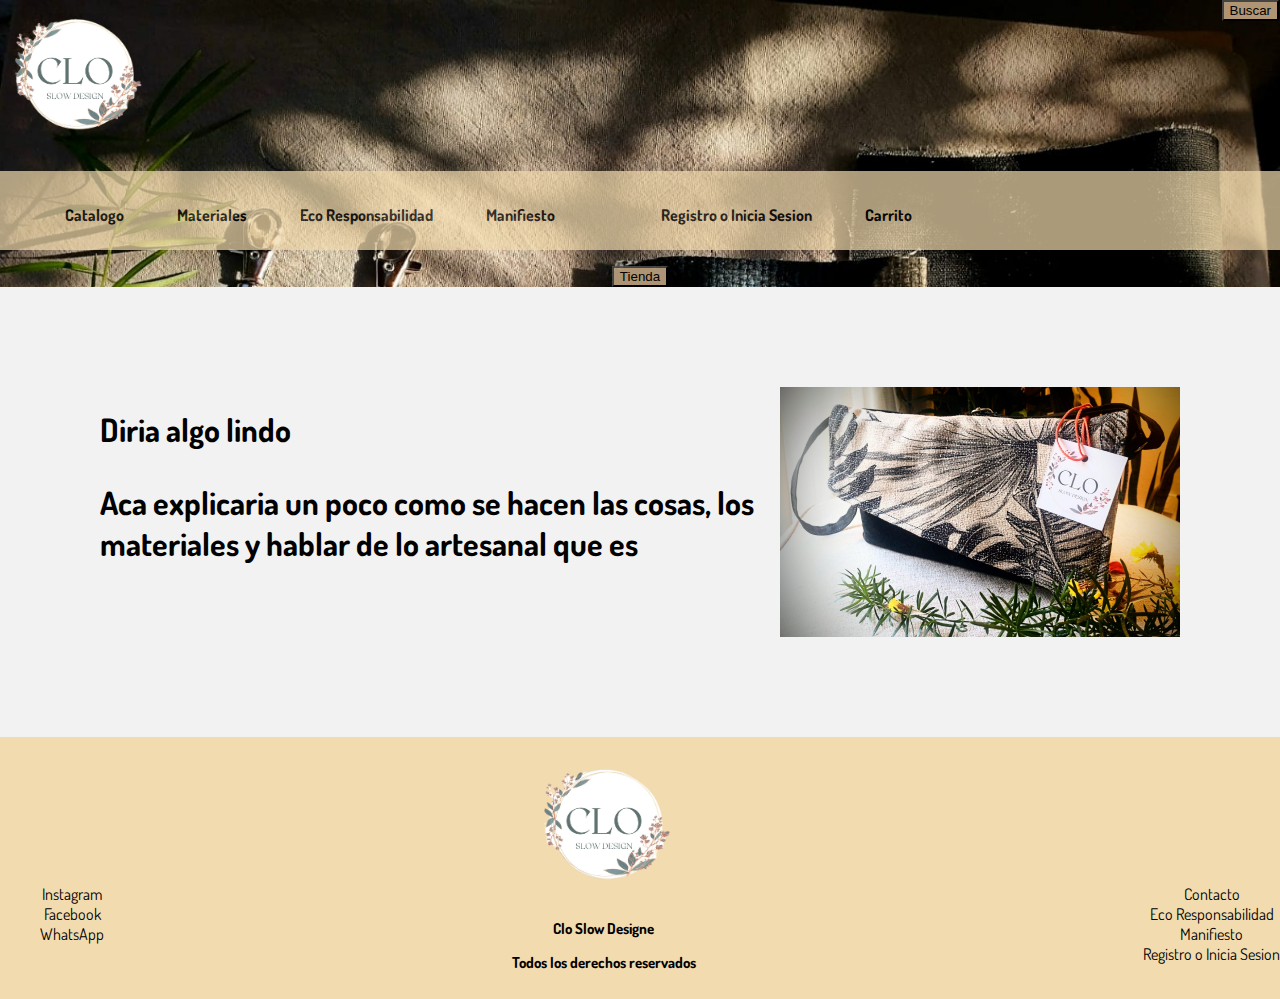
<file: index.html>
<!DOCTYPE html>
<html lang="en">

<head>
    <meta charset="UTF-8">
    <meta http-equiv="X-UA-Compatible" content="IE=edge">
    <meta name="viewport" content="width=device-width, initial-scale=1.0">
    <link rel="stylesheet" href="css/style.css">
    <link rel="shortcut icon" href="img/logo.png">
    <title id="LogoPestana">Clo Slow Design</title>
</head>

<body>
    <header>
        <h1>
            <img src="img/logo.png" alt="" id="LogoPrincipal">
            <button class="buscar">
                <a href="">Buscar</a>
            </button>
        </h1>
        <nav>
            <ul>
                <li><a href="pages/catalogo.html">Catalogo</a></li>
                <li><a href="pages/materiales.html">Materiales</a></li>
                <li><a href="pages/ecoresponsabilidad.html">Eco Responsabilidad</a></li>
                <li><a href="pages/manifiesto.html">Manifiesto</a></li>
                <li><img src="img/logo.png" alt="Logo" id="FotoLogoIndex"></li>
                <li><a href="pages/registro.html">Registro o Inicia Sesion</a></li>
                <li><a href="pages/carrito.html">Carrito</a></li>
            </ul>

        </nav>
        <button class="BotonTienda">Tienda</button>
    </header>

    <main>
        <h1>Diria algo lindo
            <p>Aca explicaria un poco como se hacen las cosas, los materiales y hablar de lo artesanal que es</p>
        </h1>
        <img src="img/cartera 1.jpeg" alt="Sobre Bahia" width="400px">

    </main>

    <footer>
        <ul class="RedSocial">
            <li><a href="https://www.instagram.com/">Instagram</a></li>
            <li><a href="https://www.facebook.com/">Facebook</a></li>
            <li><a href="https://web.whatsapp.com/">WhatsApp</a></li>
        </ul>
        <h2 class="SubFooter">
            <img src="img/logo.png" alt="logo">
            <p>Clo Slow Designe</p>
            <p>Todos los derechos reservados</p>
        </h2>
        <ul>
            <li><a href="pages/contacto.html">Contacto</a></li>
            <li><a href="pages/ecoresponsabilidad.html">Eco Responsabilidad</a></li>
            <li><a href="pages/manifiesto.html">Manifiesto</a></li>
            <li><a href="pages/registro.html">Registro o Inicia Sesion</a></li>
        </ul>
    </footer>
</body>

</html>
</file>
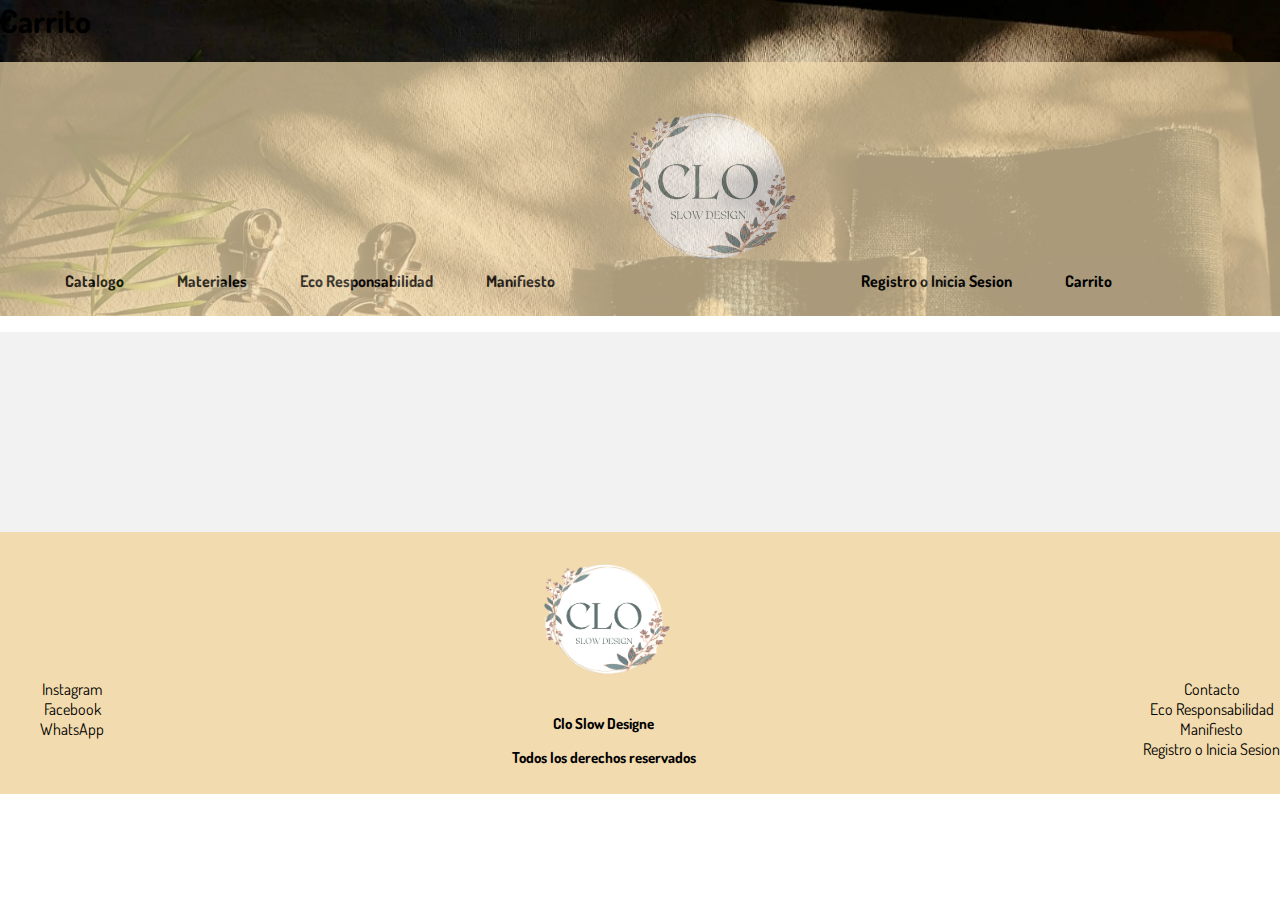
<file: pages/carrito.html>
<!DOCTYPE html>
<html lang="en">

<head>
    <meta charset="UTF-8">
    <meta http-equiv="X-UA-Compatible" content="IE=edge">
    <meta name="viewport" content="width=device-width, initial-scale=1.0">
    <link rel="stylesheet" href="../css/style.css">
    <link rel="shortcut icon" href="../img/logo.png">
    <title>Clo Slow Design</title>
</head>

<body>
    <header>
        <h1>Carrito</h1>

        <nav>
            <ul>
                <li><a href="../pages/catalogo.html">Catalogo</a></li>
                <li><a href="../pages/materiales.html">Materiales</a></li>
                <li><a href="../pages/ecoresponsabilidad.html">Eco Responsabilidad</a></li>
                <li><a href="../pages/manifiesto.html">Manifiesto</a></li>
                <li><a href="../index.html"><img src="../img/logo.png" alt="Logo"></a></li>
                <li><a href="../pages/registro.html">Registro o Inicia Sesion</a></li>
                <li><a href="../pages/carrito.html">Carrito</a></li>
            </ul>

        </nav>
    </header>

    <main>

    </main>
    <footer>
        <ul class="RedSocial">
            <li><a href="https://www.instagram.com/">Instagram</a></li>
            <li><a href="https://www.facebook.com/">Facebook</a></li>
            <li><a href="https://web.whatsapp.com/">WhatsApp</a></li>
        </ul>
        <h2 class="SubFooter">
            <img src="../img/logo.png" alt="logo">
            <p>Clo Slow Designe</p>
            <p>Todos los derechos reservados</p>
        </h2>
        <ul>
            <li><a href="pages/contacto.html">Contacto</a></li>
            <li><a href="pages/ecoresponsabilidad.html">Eco Responsabilidad</a></li>
            <li><a href="pages/manifiesto.html">Manifiesto</a></li>
            <li><a href="pages/registro.html">Registro o Inicia Sesion</a></li>
        </ul>
    </footer>
</body>

</html>
</file>
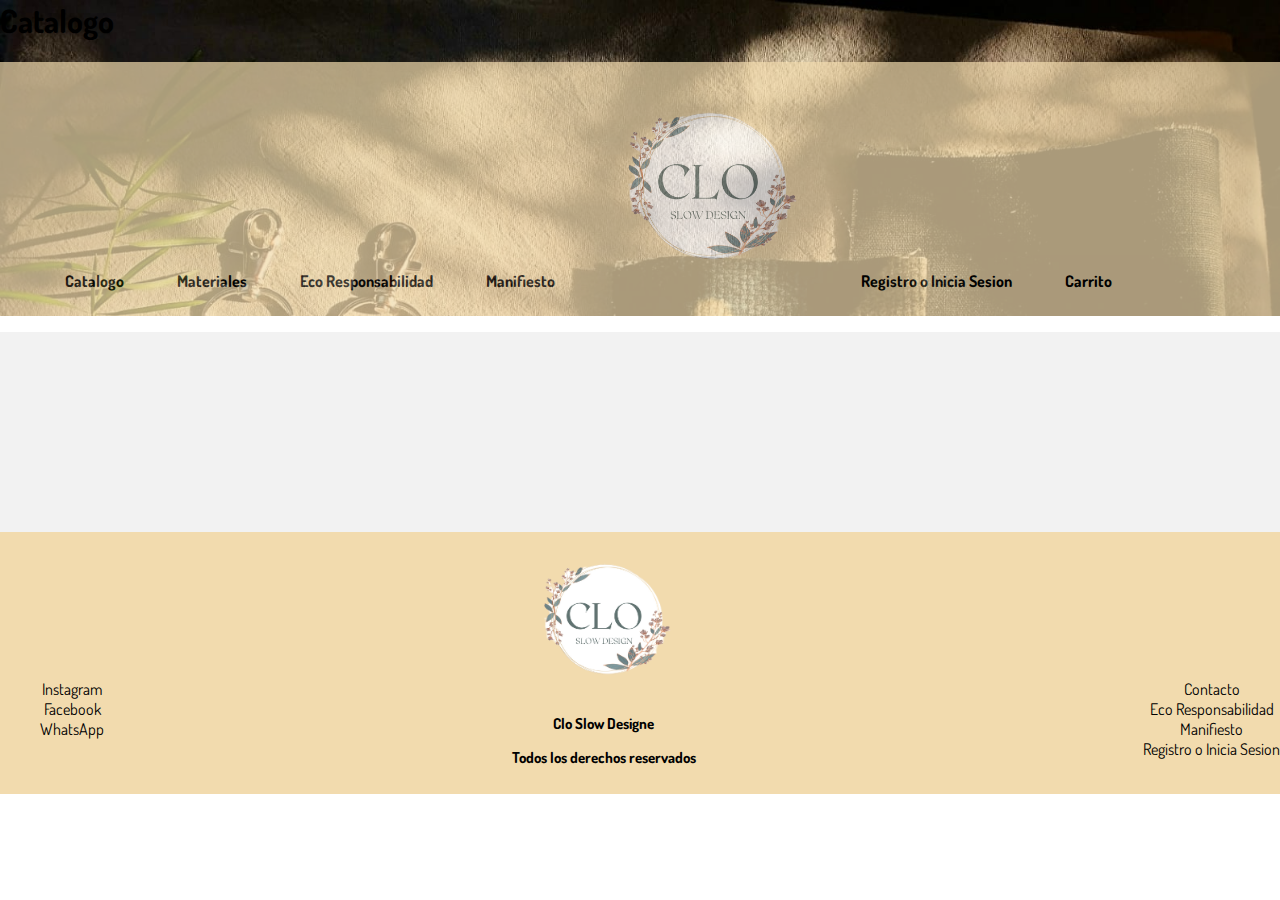
<file: pages/catalogo.html>
<!DOCTYPE html>
<html lang="en">

<head>
    <meta charset="UTF-8">
    <meta http-equiv="X-UA-Compatible" content="IE=edge">
    <meta name="viewport" content="width=device-width, initial-scale=1.0">
    <link rel="stylesheet" href="../css/style.css">
    <link rel="shortcut icon" href="../img/logo.png">
    <title>Clo Slow Design</title>
</head>

<body>
    <header>
        <h1>Catalogo</h1>

        <nav>
            <ul>
                <li><a href="../pages/catalogo.html">Catalogo</a></li>
                <li><a href="../pages/materiales.html">Materiales</a></li>
                <li><a href="../pages/ecoresponsabilidad.html">Eco Responsabilidad</a></li>
                <li><a href="../pages/manifiesto.html">Manifiesto</a></li>
                <li><a href="../index.html"><img src="../img/logo.png" alt="Logo"></a></li>
                <li><a href="../pages/registro.html">Registro o Inicia Sesion</a></li>
                <li><a href="../pages/carrito.html">Carrito</a></li>
            </ul>

        </nav>
    </header>

    <main>

    </main>
    <footer>
        <ul class="RedSocial">
            <li><a href="https://www.instagram.com/">Instagram</a></li>
            <li><a href="https://www.facebook.com/">Facebook</a></li>
            <li><a href="https://web.whatsapp.com/">WhatsApp</a></li>
        </ul>
        <h2 class="SubFooter">
            <img src="../img/logo.png" alt="logo">
            <p>Clo Slow Designe</p>
            <p>Todos los derechos reservados</p>
        </h2>
        <ul>
            <li><a href="pages/contacto.html">Contacto</a></li>
            <li><a href="pages/ecoresponsabilidad.html">Eco Responsabilidad</a></li>
            <li><a href="pages/manifiesto.html">Manifiesto</a></li>
            <li><a href="pages/registro.html">Registro o Inicia Sesion</a></li>
        </ul>
    </footer>
</body>

</html>
</file>
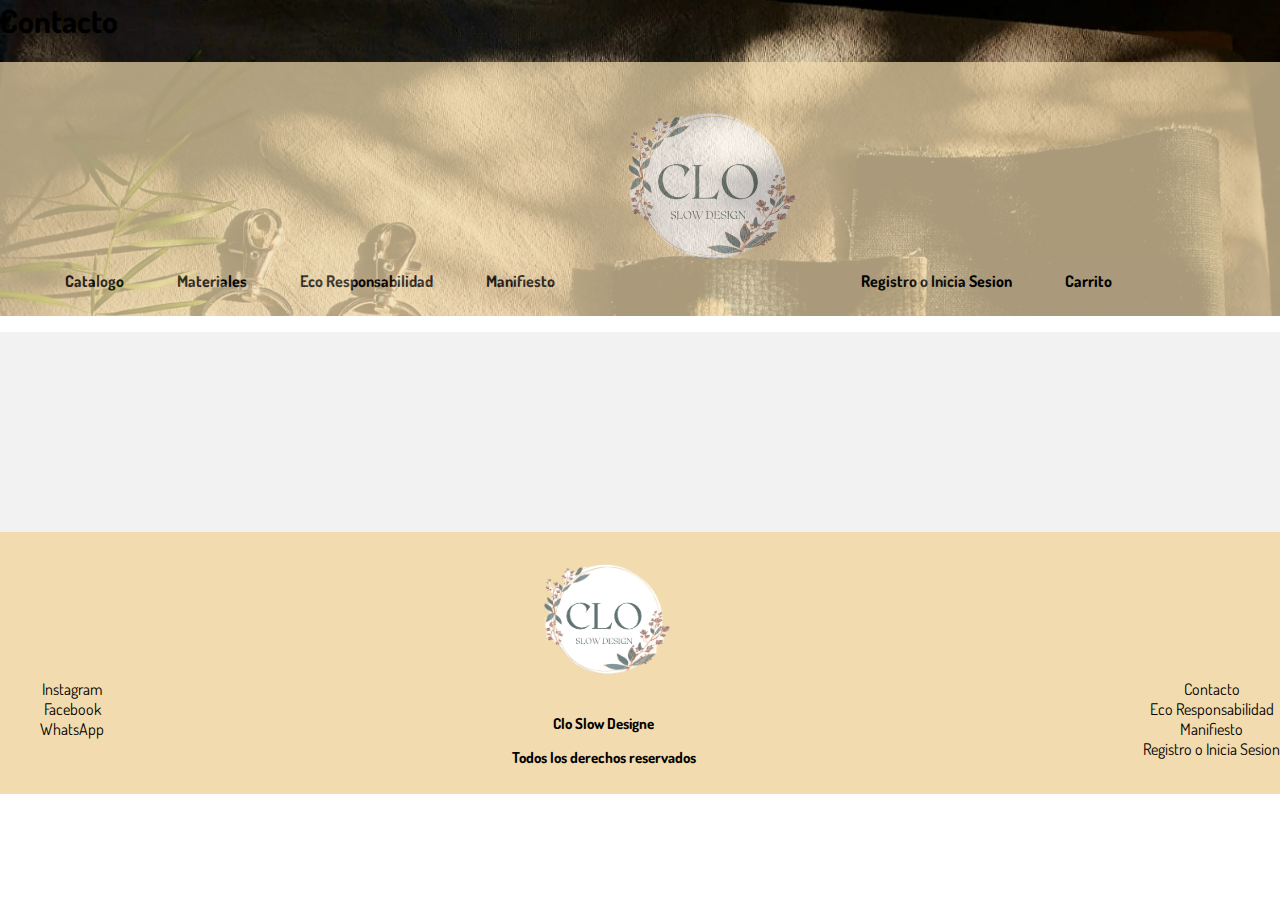
<file: pages/contacto.html>
<!DOCTYPE html>
<html lang="en">

<head>
    <meta charset="UTF-8">
    <meta http-equiv="X-UA-Compatible" content="IE=edge">
    <meta name="viewport" content="width=device-width, initial-scale=1.0">
    <link rel="stylesheet" href="../css/style.css">
    <link rel="shortcut icon" href="../img/logo.png">
    <title>Clo Slow Design</title>
</head>

<body>
    <header>
        <h1>Contacto</h1>

        <nav>
            <ul>
                <li><a href="../pages/catalogo.html">Catalogo</a></li>
                <li><a href="../pages/materiales.html">Materiales</a></li>
                <li><a href="../pages/ecoresponsabilidad.html">Eco Responsabilidad</a></li>
                <li><a href="../pages/manifiesto.html">Manifiesto</a></li>
                <li><a href="../index.html"><img src="../img/logo.png" alt="Logo"></a></li>
                <li><a href="../pages/registro.html">Registro o Inicia Sesion</a></li>
                <li><a href="../pages/carrito.html">Carrito</a></li>
            </ul>

        </nav>
    </header>

    <main>

    </main>
    <footer>
        <ul class="RedSocial">
            <li><a href="https://www.instagram.com/">Instagram</a></li>
            <li><a href="https://www.facebook.com/">Facebook</a></li>
            <li><a href="https://web.whatsapp.com/">WhatsApp</a></li>
        </ul>
        <h2 class="SubFooter">
            <img src="../img/logo.png" alt="logo">
            <p>Clo Slow Designe</p>
            <p>Todos los derechos reservados</p>
        </h2>
        <ul>
            <li><a href="pages/contacto.html">Contacto</a></li>
            <li><a href="pages/ecoresponsabilidad.html">Eco Responsabilidad</a></li>
            <li><a href="pages/manifiesto.html">Manifiesto</a></li>
            <li><a href="pages/registro.html">Registro o Inicia Sesion</a></li>
        </ul>
    </footer>
</body>

</html>
</file>
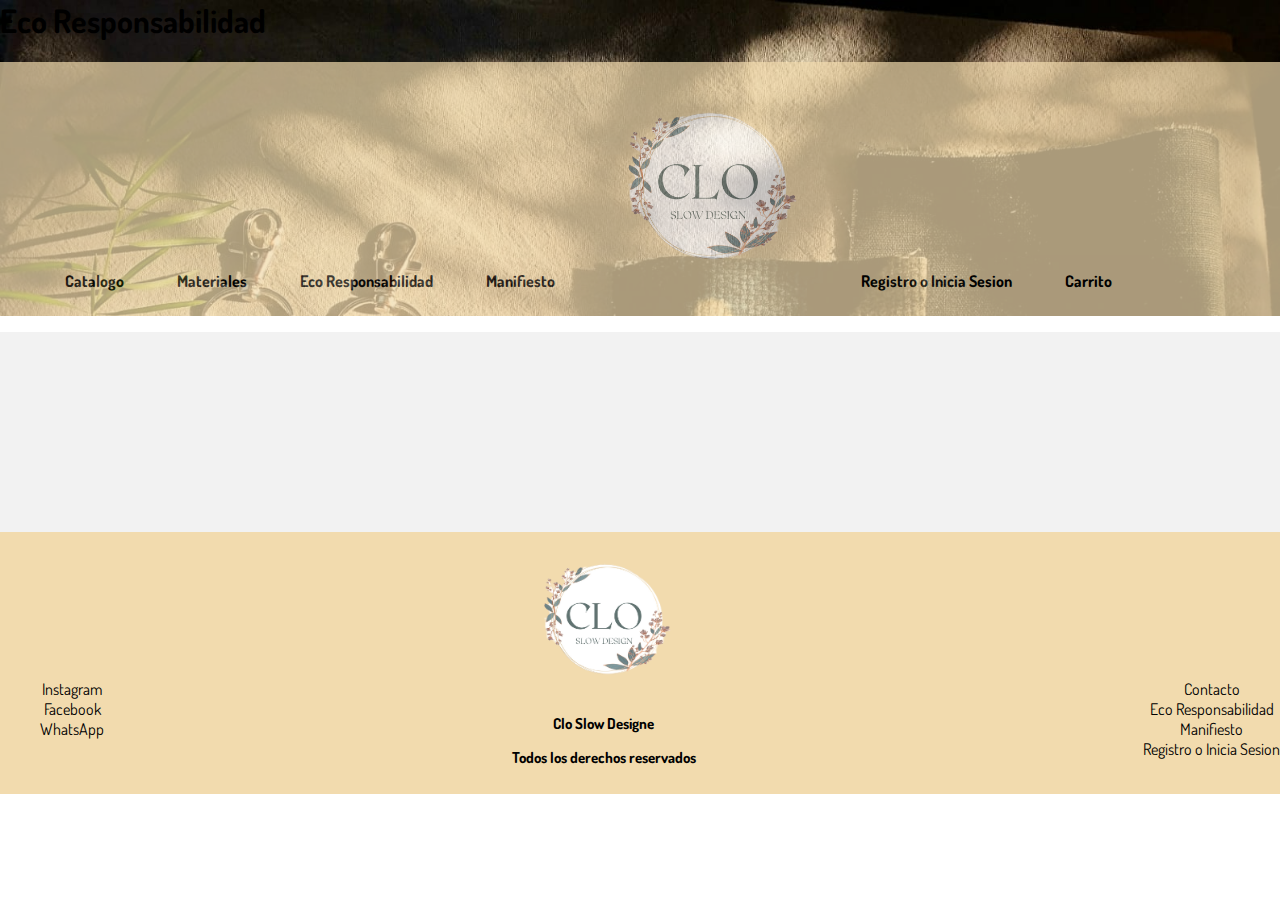
<file: pages/ecoresponsabilidad.html>
<!DOCTYPE html>
<html lang="en">

<head>
    <meta charset="UTF-8">
    <meta http-equiv="X-UA-Compatible" content="IE=edge">
    <meta name="viewport" content="width=device-width, initial-scale=1.0">
    <link rel="stylesheet" href="../css/style.css">
    <link rel="shortcut icon" href="../img/logo.png">
    <title>Clo Slow Design</title>
</head>

<body>
    <header>
        <h1>Eco Responsabilidad</h1>

        <nav>
            <ul>
                <li><a href="../pages/catalogo.html">Catalogo</a></li>
                <li><a href="../pages/materiales.html">Materiales</a></li>
                <li><a href="../pages/ecoresponsabilidad.html">Eco Responsabilidad</a></li>
                <li><a href="../pages/manifiesto.html">Manifiesto</a></li>
                <li><a href="../index.html"><img src="../img/logo.png" alt="Logo"></a></li>
                <li><a href="../pages/registro.html">Registro o Inicia Sesion</a></li>
                <li><a href="../pages/carrito.html">Carrito</a></li>
            </ul>

        </nav>
    </header>

    <main>

    </main>
    <footer>
        <ul class="RedSocial">
            <li><a href="https://www.instagram.com/">Instagram</a></li>
            <li><a href="https://www.facebook.com/">Facebook</a></li>
            <li><a href="https://web.whatsapp.com/">WhatsApp</a></li>
        </ul>
        <h2 class="SubFooter">
            <img src="../img/logo.png" alt="logo">
            <p>Clo Slow Designe</p>
            <p>Todos los derechos reservados</p>
        </h2>
        <ul>
            <li><a href="pages/contacto.html">Contacto</a></li>
            <li><a href="pages/ecoresponsabilidad.html">Eco Responsabilidad</a></li>
            <li><a href="pages/manifiesto.html">Manifiesto</a></li>
            <li><a href="pages/registro.html">Registro o Inicia Sesion</a></li>
        </ul>
    </footer>
</body>

</html>
</file>
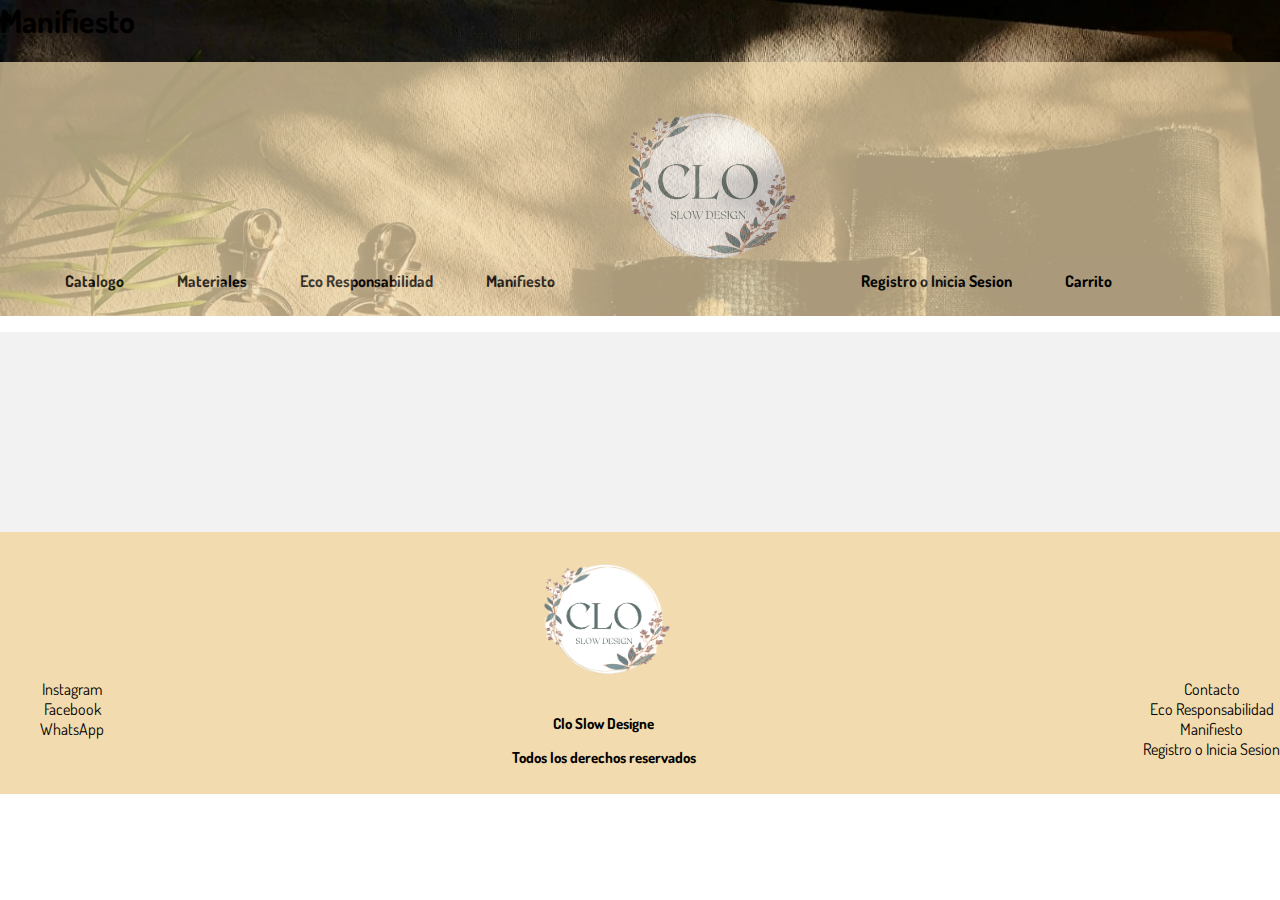
<file: pages/manifiesto.html>
<!DOCTYPE html>
<html lang="en">

<head>
    <meta charset="UTF-8">
    <meta http-equiv="X-UA-Compatible" content="IE=edge">
    <meta name="viewport" content="width=device-width, initial-scale=1.0">
    <link rel="stylesheet" href="../css/style.css">
    <link rel="shortcut icon" href="../img/logo.png">
    <title>Clo Slow Design</title>
</head>

<body>
    <header>
        <h1>Manifiesto</h1>

        <nav>
            <ul>
                <li><a href="../pages/catalogo.html">Catalogo</a></li>
                <li><a href="../pages/materiales.html">Materiales</a></li>
                <li><a href="../pages/ecoresponsabilidad.html">Eco Responsabilidad</a></li>
                <li><a href="../pages/manifiesto.html">Manifiesto</a></li>
                <li><a href="../index.html"><img src="../img/logo.png" alt="Logo"></a></li>
                <li><a href="../pages/registro.html">Registro o Inicia Sesion</a></li>
                <li><a href="../pages/carrito.html">Carrito</a></li>
            </ul>

        </nav>
    </header>

    <main>

    </main>
    <footer>
        <ul class="RedSocial">
            <li><a href="https://www.instagram.com/">Instagram</a></li>
            <li><a href="https://www.facebook.com/">Facebook</a></li>
            <li><a href="https://web.whatsapp.com/">WhatsApp</a></li>
        </ul>
        <h2 class="SubFooter">
            <img src="../img/logo.png" alt="logo">
            <p>Clo Slow Designe</p>
            <p>Todos los derechos reservados</p>
        </h2>
        <ul>
            <li><a href="pages/contacto.html">Contacto</a></li>
            <li><a href="pages/ecoresponsabilidad.html">Eco Responsabilidad</a></li>
            <li><a href="pages/manifiesto.html">Manifiesto</a></li>
            <li><a href="pages/registro.html">Registro o Inicia Sesion</a></li>
        </ul>
    </footer>
</body>

</html>
</file>
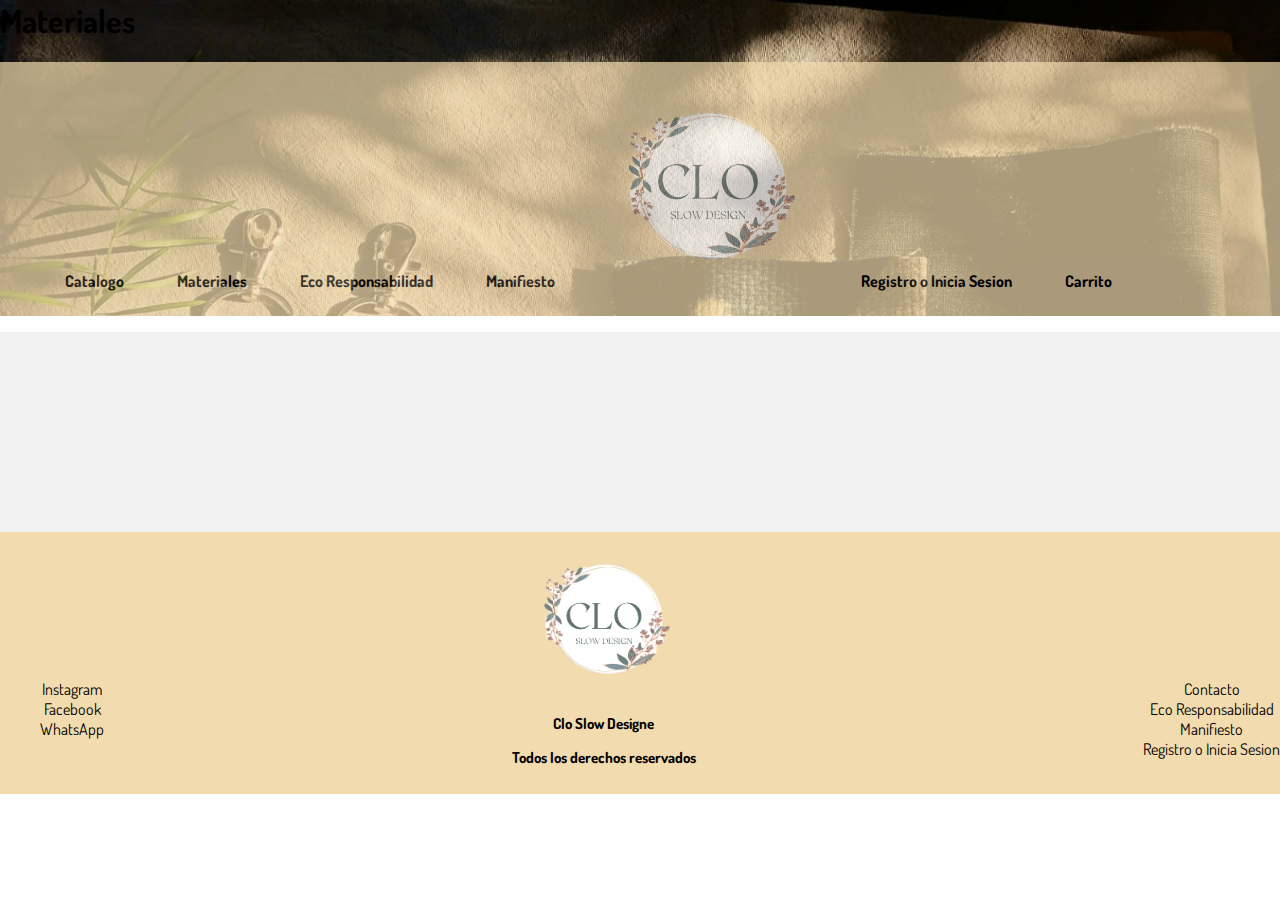
<file: pages/materiales.html>
<!DOCTYPE html>
<html lang="en">

<head>
    <meta charset="UTF-8">
    <meta http-equiv="X-UA-Compatible" content="IE=edge">
    <meta name="viewport" content="width=device-width, initial-scale=1.0">
    <link rel="stylesheet" href="../css/style.css">
    <link rel="shortcut icon" href="../img/logo.png">
    <title>Clo Slow Design</title>
</head>

<body>
    <header>
        <h1>Materiales</h1>

        <nav>
            <ul>
                <li><a href="../pages/catalogo.html">Catalogo</a></li>
                <li><a href="../pages/materiales.html">Materiales</a></li>
                <li><a href="../pages/ecoresponsabilidad.html">Eco Responsabilidad</a></li>
                <li><a href="../pages/manifiesto.html">Manifiesto</a></li>
                <li><a href="../index.html"><img src="../img/logo.png" alt="Logo"></a></li>
                <li><a href="../pages/registro.html">Registro o Inicia Sesion</a></li>
                <li><a href="../pages/carrito.html">Carrito</a></li>
            </ul>

        </nav>
    </header>

    <main>

    </main>
    <footer>
        <ul class="RedSocial">
            <li><a href="https://www.instagram.com/">Instagram</a></li>
            <li><a href="https://www.facebook.com/">Facebook</a></li>
            <li><a href="https://web.whatsapp.com/">WhatsApp</a></li>
        </ul>
        <h2 class="SubFooter">
            <img src="../img/logo.png" alt="logo">
            <p>Clo Slow Designe</p>
            <p>Todos los derechos reservados</p>
        </h2>
        <ul>
            <li><a href="pages/contacto.html">Contacto</a></li>
            <li><a href="pages/ecoresponsabilidad.html">Eco Responsabilidad</a></li>
            <li><a href="pages/manifiesto.html">Manifiesto</a></li>
            <li><a href="pages/registro.html">Registro o Inicia Sesion</a></li>
        </ul>
    </footer>
</body>

</html>
</file>
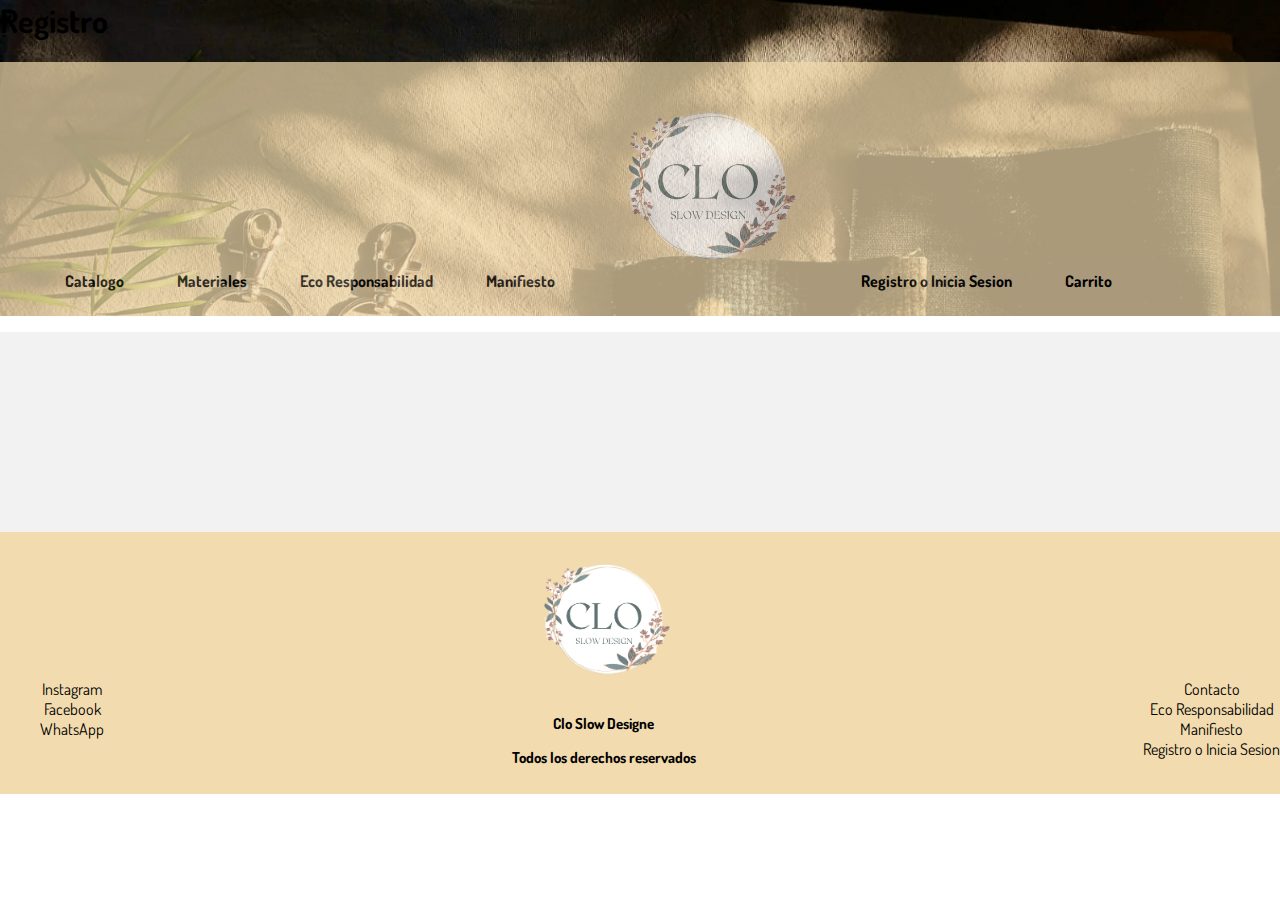
<file: pages/registro.html>
<!DOCTYPE html>
<html lang="en">

<head>
    <meta charset="UTF-8">
    <meta http-equiv="X-UA-Compatible" content="IE=edge">
    <meta name="viewport" content="width=device-width, initial-scale=1.0">
    <link rel="stylesheet" href="../css/style.css">
    <link rel="shortcut icon" href="../img/logo.png">
    <title>Clo Slow Design</title>
</head>

<body>
    <header>
        <h1>Registro</h1>

        <nav>
            <ul>
                <li><a href="../pages/catalogo.html">Catalogo</a></li>
                <li><a href="../pages/materiales.html">Materiales</a></li>
                <li><a href="../pages/ecoresponsabilidad.html">Eco Responsabilidad</a></li>
                <li><a href="../pages/manifiesto.html">Manifiesto</a></li>
                <li><a href="../index.html"><img src="../img/logo.png" alt="Logo"></a></li>
                <li><a href="../pages/registro.html">Registro o Inicia Sesion</a></li>
                <li><a href="../pages/carrito.html">Carrito</a></li>
            </ul>

        </nav>
    </header>

    <main>

    </main>
    <footer>
        <ul class="RedSocial">
            <li><a href="https://www.instagram.com/">Instagram</a></li>
            <li><a href="https://www.facebook.com/">Facebook</a></li>
            <li><a href="https://web.whatsapp.com/">WhatsApp</a></li>
        </ul>
        <h2 class="SubFooter">
            <img src="../img/logo.png" alt="logo">
            <p>Clo Slow Designe</p>
            <p>Todos los derechos reservados</p>
        </h2>
        <ul>
            <li><a href="pages/contacto.html">Contacto</a></li>
            <li><a href="pages/ecoresponsabilidad.html">Eco Responsabilidad</a></li>
            <li><a href="pages/manifiesto.html">Manifiesto</a></li>
            <li><a href="pages/registro.html">Registro o Inicia Sesion</a></li>
        </ul>
    </footer>

</html>
</file>
<file: css/style.css>
@import url('https://fonts.googleapis.com/css2?family=Dosis:wght@200&display=swap');


body {
    font-family: 'Dosis', sans-serif;
    margin: 0px 0px 0px 0px;
}

header {
    background-image: url(../img/fondo.jpeg);
    background-size: cover;
    background-repeat: no-repeat;
    width: auto;
    opacity: 1;
    font-weight: bold;
}

body header h1 {
    display: flex;
    align-items: flex-start;
    justify-content: space-between;
    margin-top: 0px;

}

.buscar{
    display: flex;
    margin-left: auto;
    margin-right: 1px;
}

#LogoPrincipal {
    width: 150px;
}

nav {
    background-color: #F2DBAE;
    padding: auto;
    opacity: 70%;
}

header ul li {
    display: inline-block;
    padding: 25px;
}

header ul li img {
    width: 200px;
}

a {
    text-decoration: none;
    color: black;
}

#FotoLogoIndex {
    display: none;
}

header button{
    display: flex;
    text-align: center;
    background-color: #D9B991;
    opacity: 80%;
    align-items: center;
    margin-left: auto;
    margin-right: auto;
}

main {
    display: flex;
    flex: 1;
    background-color: #F2F2F2;
    padding: 100px;
}

footer {
    display: flex;
    background-color: #F2DBAE;
    flex: 6;
    align-items: baseline;
    justify-content: space-between;
}

li {
    list-style: none;
    text-align: center;
}

/**
.RedSocial {
    text-align: left;
}
**/


footer h2 img {
    width: 150px;
}

.SubFooter {
    font-size: 15px;
    text-align: center;
}
</file>
